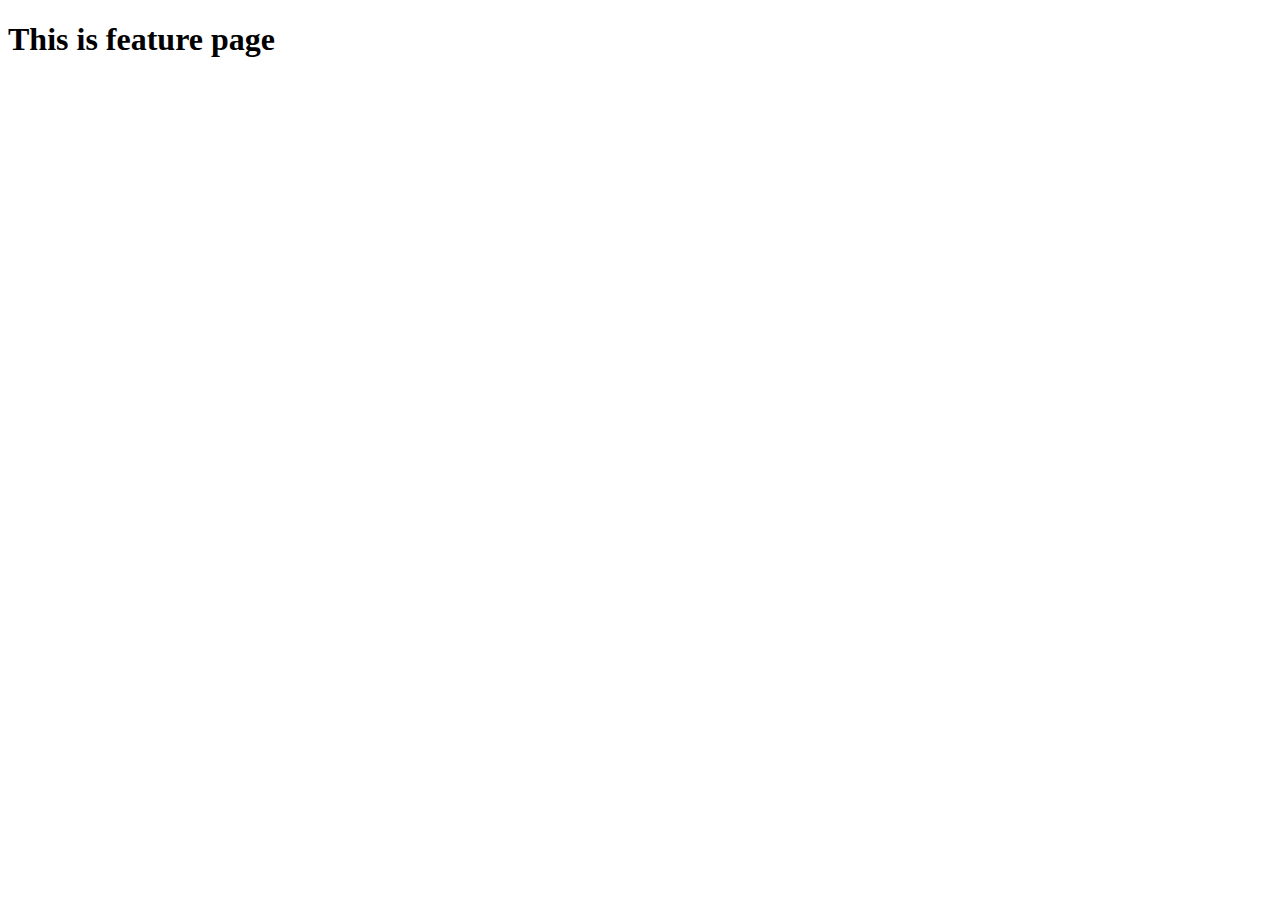
<file: Pages/Features.html>
<!DOCTYPE html>
<html lang="en">
<head>
    <meta charset="UTF-8">
    <meta http-equiv="X-UA-Compatible" content="IE=edge">
    <meta name="viewport" content="width=device-width, initial-scale=1.0">
    <title>Document</title>
</head>
<body>
    <h1>This is feature page</h1>
</body>
</html>
</file>
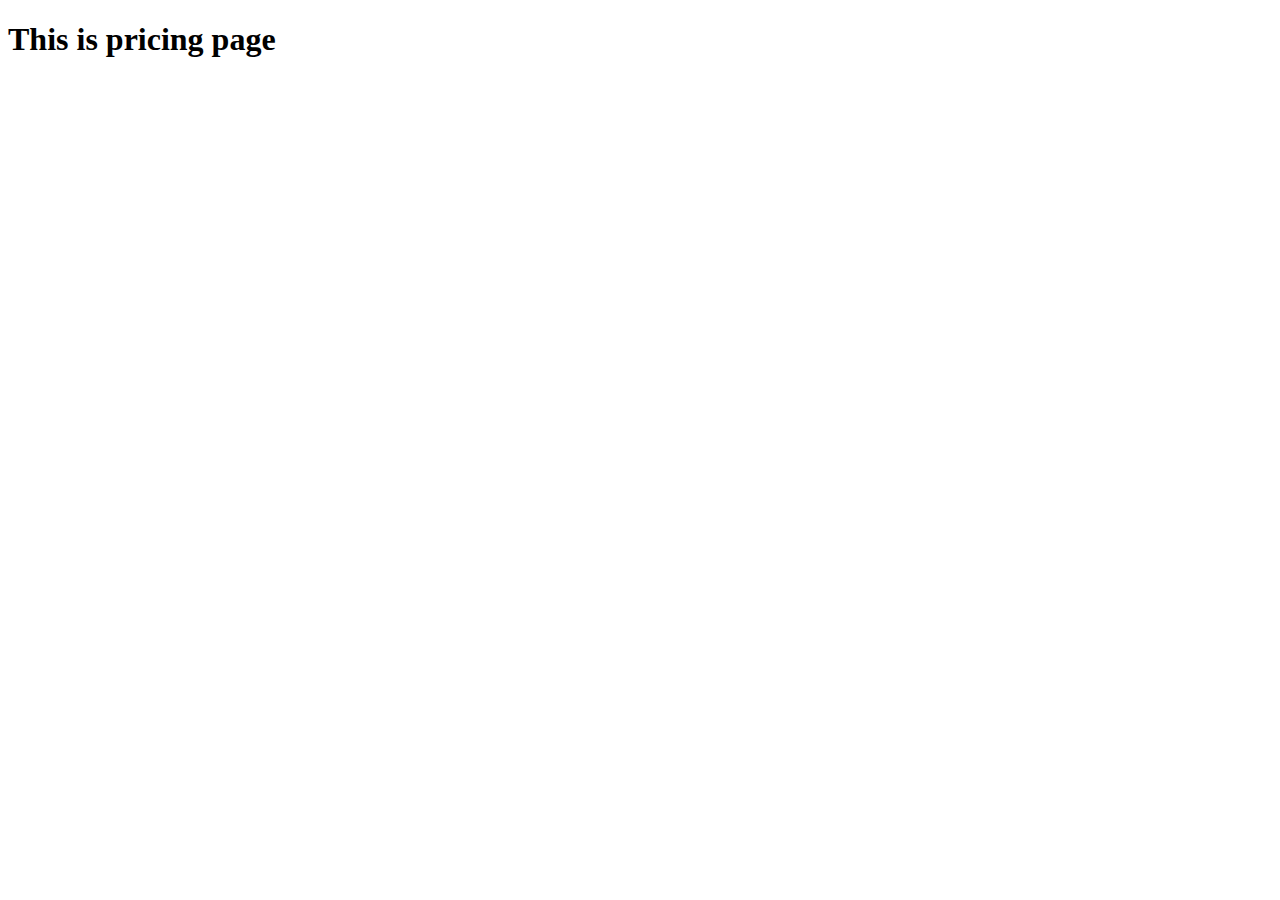
<file: Pages/Pricing.html>
<!DOCTYPE html>
<html lang="en">
<head>
    <meta charset="UTF-8">
    <meta http-equiv="X-UA-Compatible" content="IE=edge">
    <meta name="viewport" content="width=device-width, initial-scale=1.0">
    <title>Document</title>
</head>
<body>
    <h1>This is pricing page</h1>
</body>
</html>
</file>
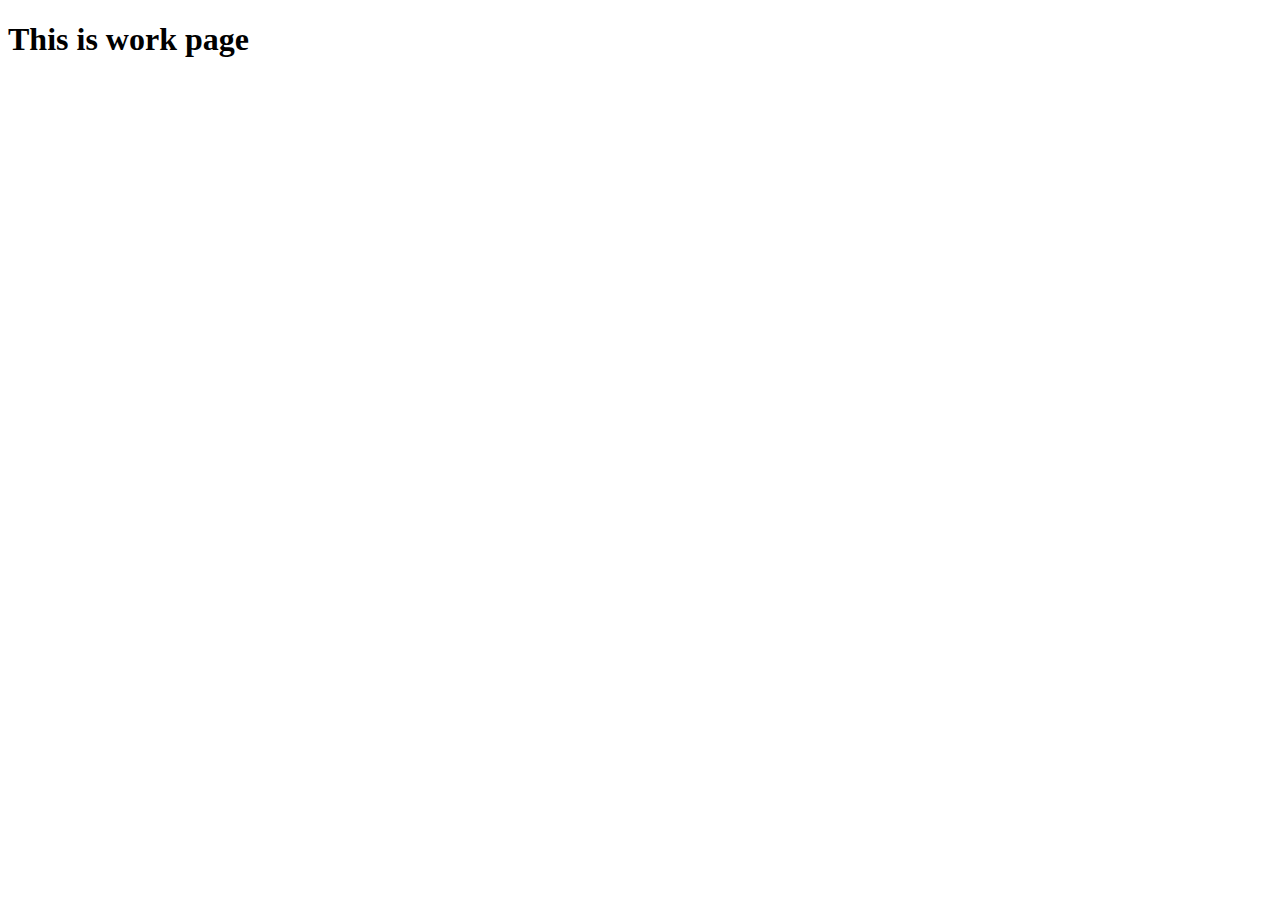
<file: Pages/Work.html>
<!DOCTYPE html>
<html lang="en">
<head>
    <meta charset="UTF-8">
    <meta http-equiv="X-UA-Compatible" content="IE=edge">
    <meta name="viewport" content="width=device-width, initial-scale=1.0">
    <title>Document</title>
</head>
<body>
    <h1>This is work page</h1>
</body>
</html>
</file>
